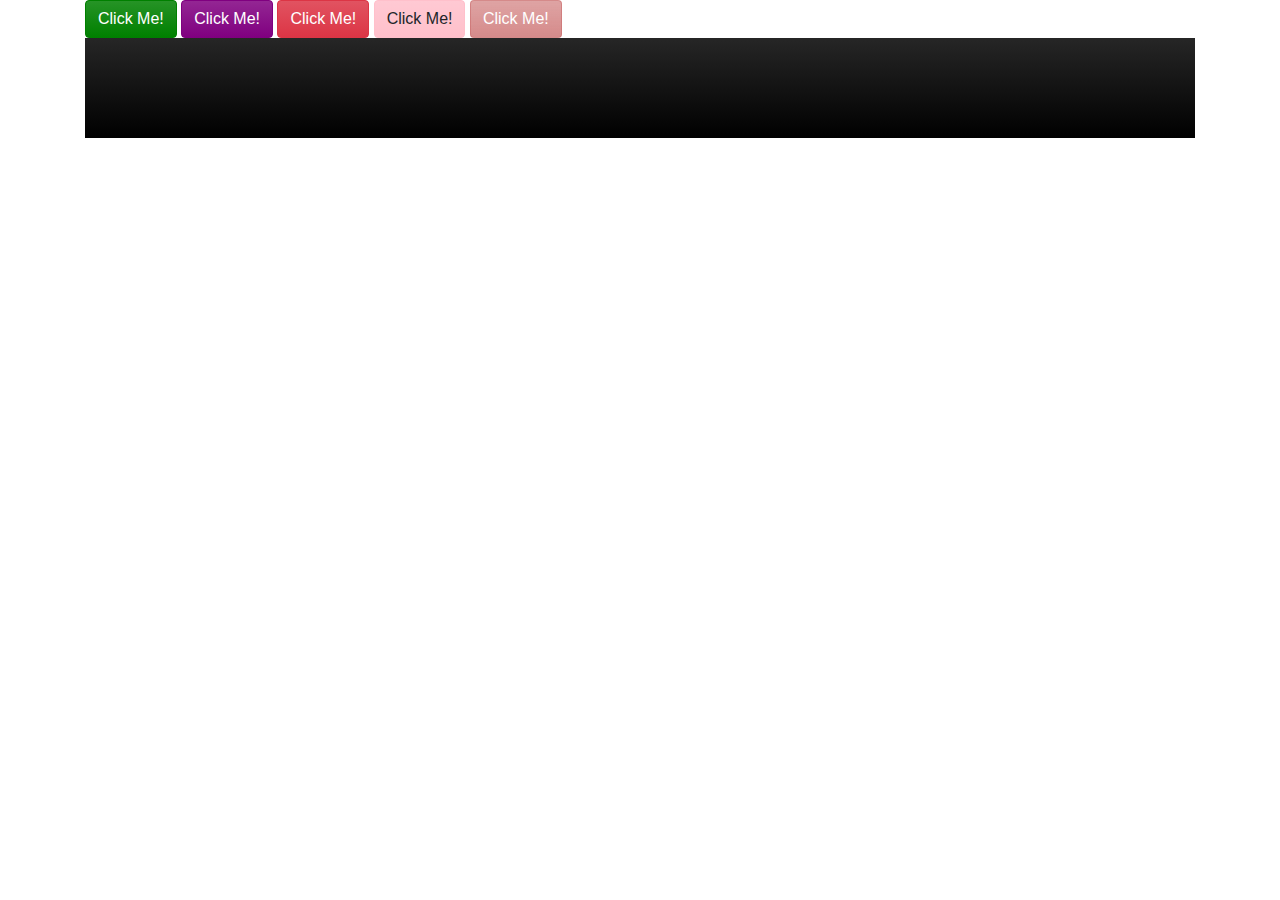
<file: css/bootstrap/index.html>
<!DOCTYPE html>
<html lang="en">
<head>
  <meta charset="UTF-8">
  <meta name="viewport" content="width=device-width, initial-scale=1.0">
  <title>Bootstrap</title>
  <link rel="stylesheet" href="style.css">
</head>
<body>
  <div class="container">
    <div class="row">
      <div class="col-md-12">
        <button class="btn btn-primary">Click Me!</button>
        <button class="btn btn-secondary">Click Me!</button>
        <button class="btn btn-danger">Click Me!</button>
        <button class="btn btn-dan">Click Me!</button>
        <button class="btn btn-1234567">Click Me!</button>
      </div>
    </div>

    <div class="row">
      <div class="col-md-12">
        <div class="bg-gradient-elle" style="height: 100px;"></div>
      </div>
    </div>
  </div>
</body>
</html>
</file>
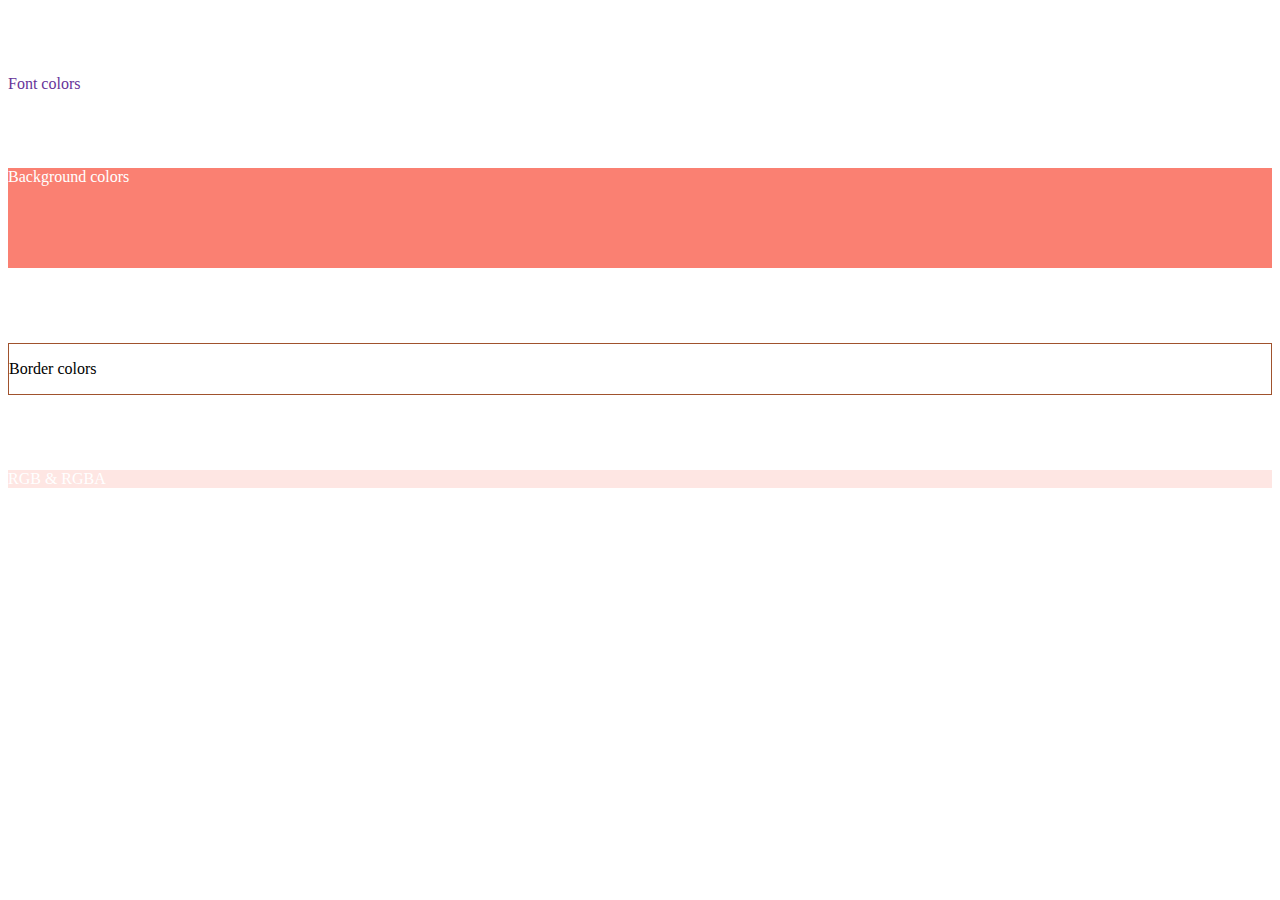
<file: css/colors/index.html>
<!DOCTYPE html>
<html lang="en">
<head>
  <meta charset="UTF-8">
  <meta name="viewport" content="width=device-width, initial-scale=1.0">
  <title>Colors</title>
  <link rel="stylesheet" href="style.css">
</head>
<body>
  <!-- Font colors -->
  <div id="font">
    <p>Font colors</p>
  </div>

  <!-- Background colors -->
  <div id="background">
    <p>Background colors</p>
  </div>

  <!-- Border colors -->
  <div id="border">
    <p>Border colors</p>
  </div>

  <!-- RGB & RGBA -->
  <div id="rgb">
    <p>RGB & RGBA</p>
  </div>
</body>
</html>
</file>
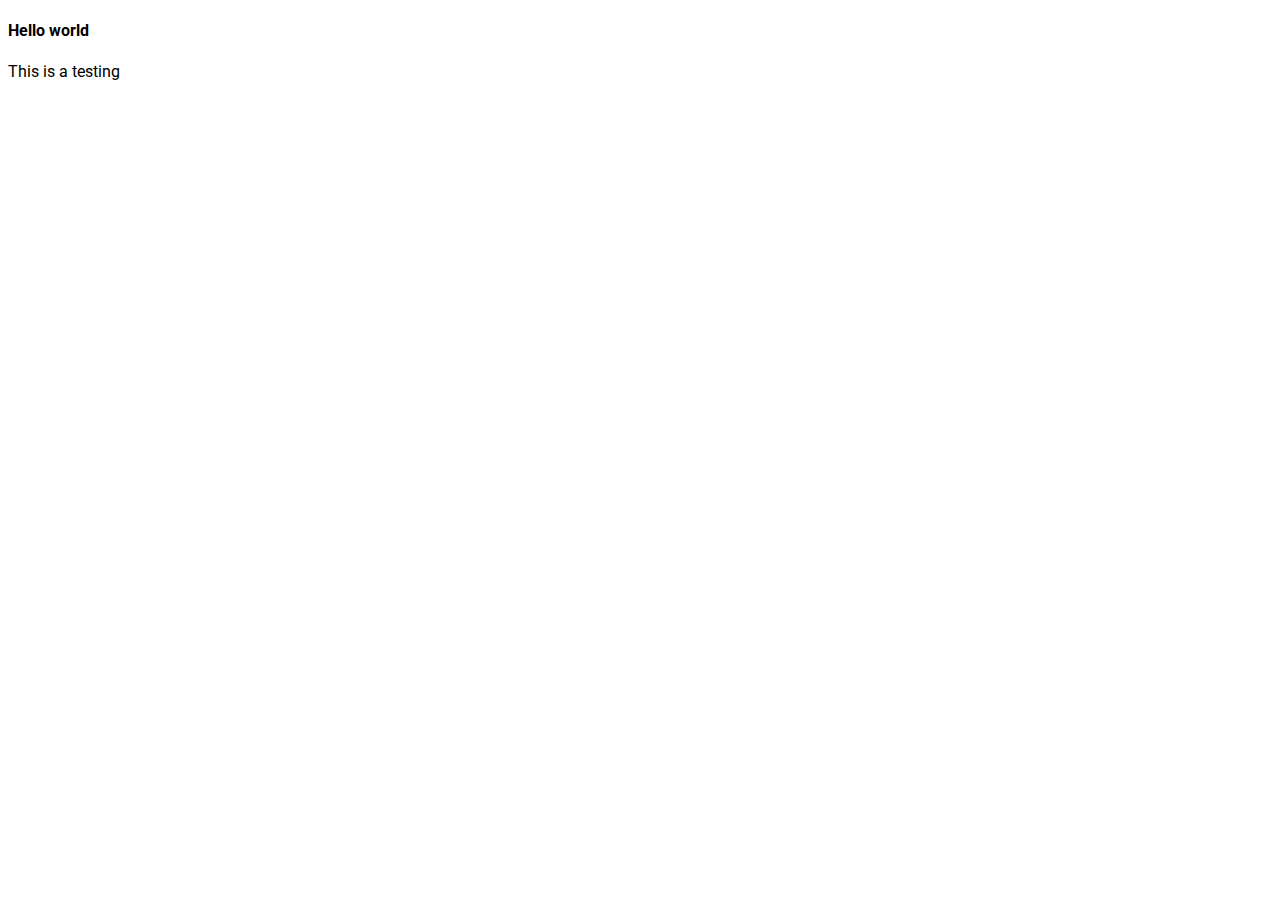
<file: css/fonts/index.html>
<!DOCTYPE html>
<html lang="en">
<head>
  <meta charset="UTF-8">
  <meta name="viewport" content="width=device-width, initial-scale=1.0">
  <title>Fonts</title>
  <link rel="preconnect" href="https://fonts.gstatic.com">
  <link href="https://fonts.googleapis.com/css2?family=Roboto&display=swap" rel="stylesheet">
  <link rel="preconnect" href="https://fonts.gstatic.com">
  <link href="https://fonts.googleapis.com/css2?family=JetBrains+Mono:ital,wght@1,100&family=Roboto&display=swap" rel="stylesheet">
  <link rel="preconnect" href="https://fonts.gstatic.com">
<link href="https://fonts.googleapis.com/css2?family=Roboto&display=swap" rel="stylesheet">
  <link rel="stylesheet" href="style.css">
</head>
<body>
  <!-- Fonts -->
  <div id="fonts">
    <div class="first-font">
      <h4>Hello world</h4>
    </div>
    <div class="second-font">
      <span>This is a testing</span>
    </div>
  </div>
</body>
</html>
</file>
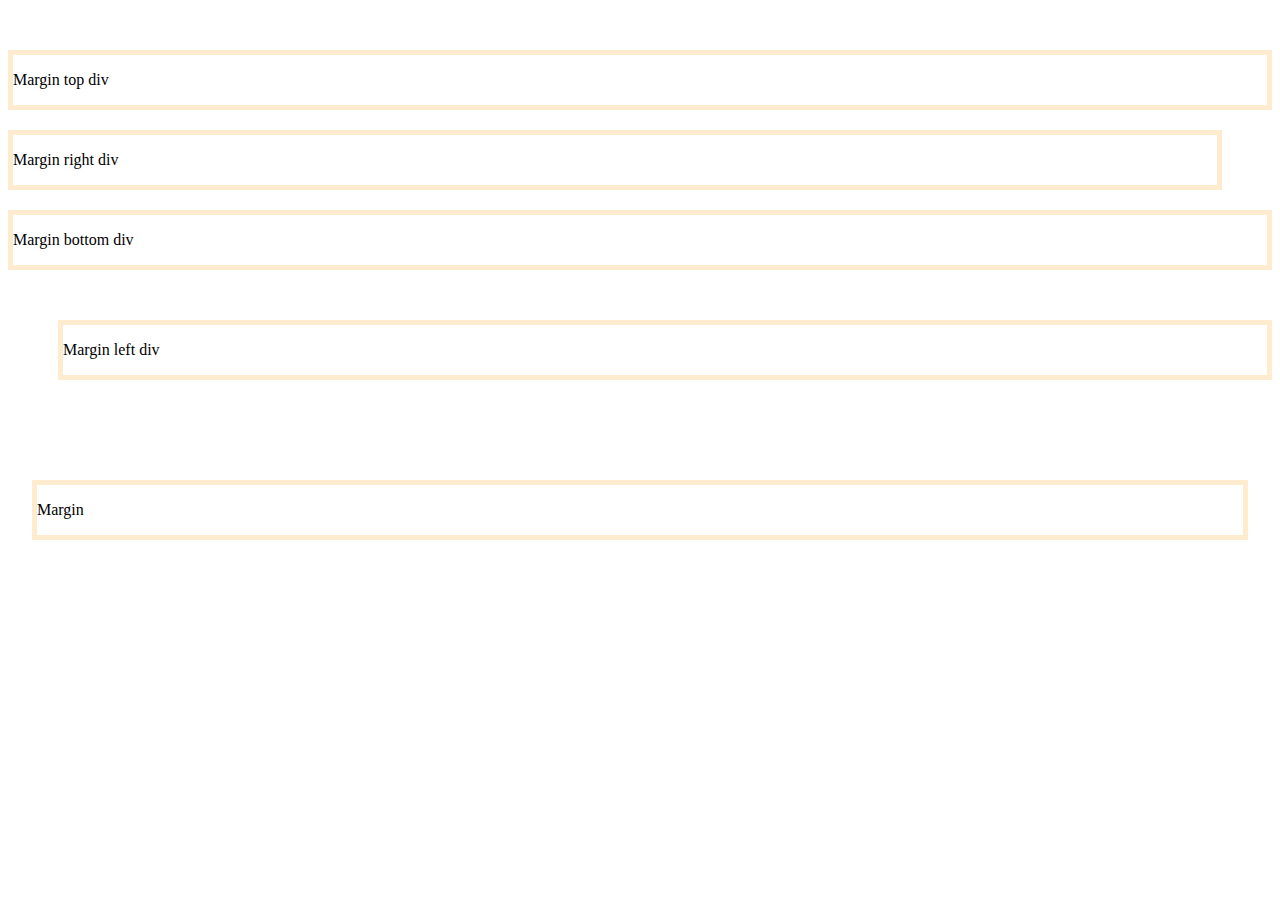
<file: css/margin/index.html>
<!DOCTYPE html>
<html lang="en">
<head>
  <meta charset="UTF-8">
  <meta name="viewport" content="width=device-width, initial-scale=1.0">
  <title>Margin</title>
  <link rel="stylesheet" href="style.css">
</head>
<body>
  <!-- margin-top -->
  <div id="margin-top">
    <p>Margin top div</p>
  </div>

  <!-- margin-right -->
  <div id="margin-right">
    <p>Margin right div</p>
  </div>

  <!-- margin-bottom -->
  <div id="margin-bottom">
    <p>Margin bottom div</p>
  </div>

  <!-- margin-left -->
  <div id="margin-left">
    <p>Margin left div</p>
  </div>

  <!-- margin -->
  <div id="margin">
    <p>Margin</p>
  </div>
</body>
</html>
</file>
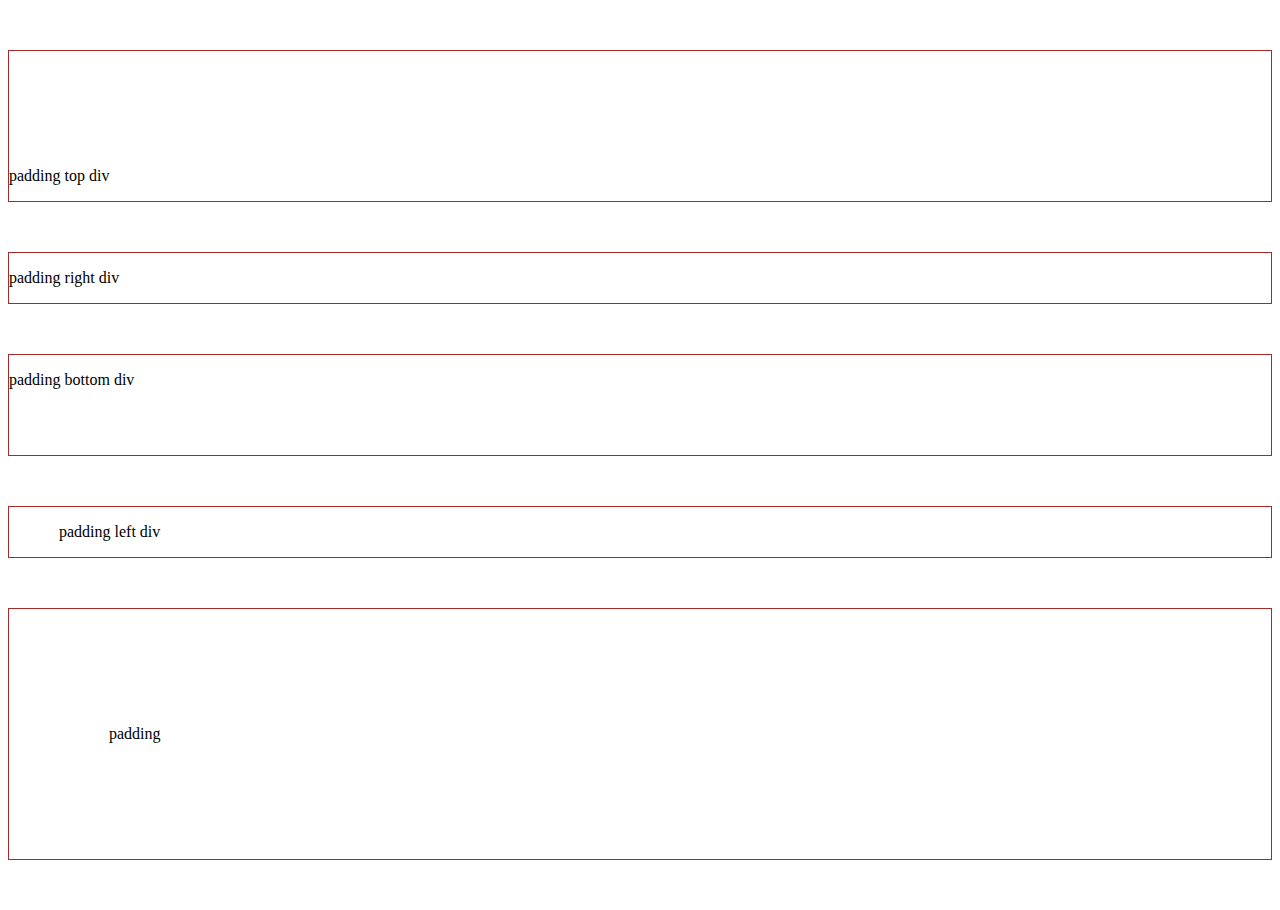
<file: css/padding/index.html>
<!DOCTYPE html>
<html lang="en">
<head>
  <meta charset="UTF-8">
  <meta name="viewport" content="width=device-width, initial-scale=1.0">
  <title>Padding</title>
  <link rel="stylesheet" href="style.css">
</head>
<body>
  <!-- padding-top -->
  <div id="padding-top">
    <p>padding top div</p>
  </div>

  <!-- padding-right -->
  <div id="padding-right">
    <p>padding right div</p>
  </div>

  <!-- padding-bottom -->
  <div id="padding-bottom">
    <p>padding bottom div</p>
  </div>

  <!-- padding-left -->
  <div id="padding-left">
    <p>padding left div</p>
  </div>

  <!-- padding -->
  <div id="padding">
    <p>padding</p>
  </div>
</body>
</html>
</file>
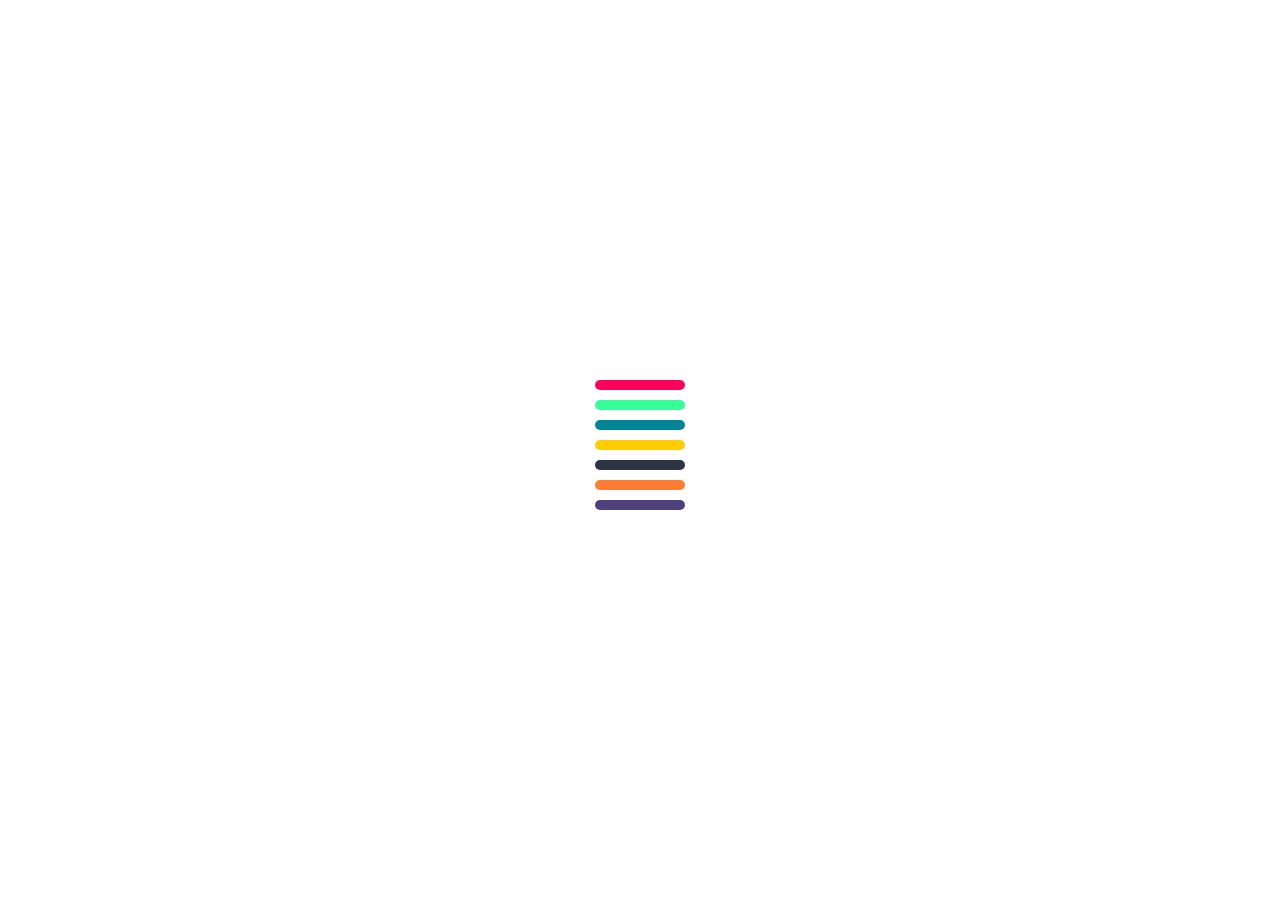
<file: css/spinners-loaders/index.html>
<!DOCTYPE html>
<html lang="en">
<head>
  <meta charset="UTF-8">
  <meta name="viewport" content="width=device-width, initial-scale=1.0">
  <title>Spinners-Loaders</title>
  <link rel="stylesheet" href="style.css">
</head>
<body>
  <div id="content">
    <div class="ball"></div>
    <div class="ball"></div>
    <div class="ball"></div>
    <div class="ball"></div>
    <div class="ball"></div>
    <div class="ball"></div>
    <div class="ball"></div>
  </div>
</body>
</html>
</file>
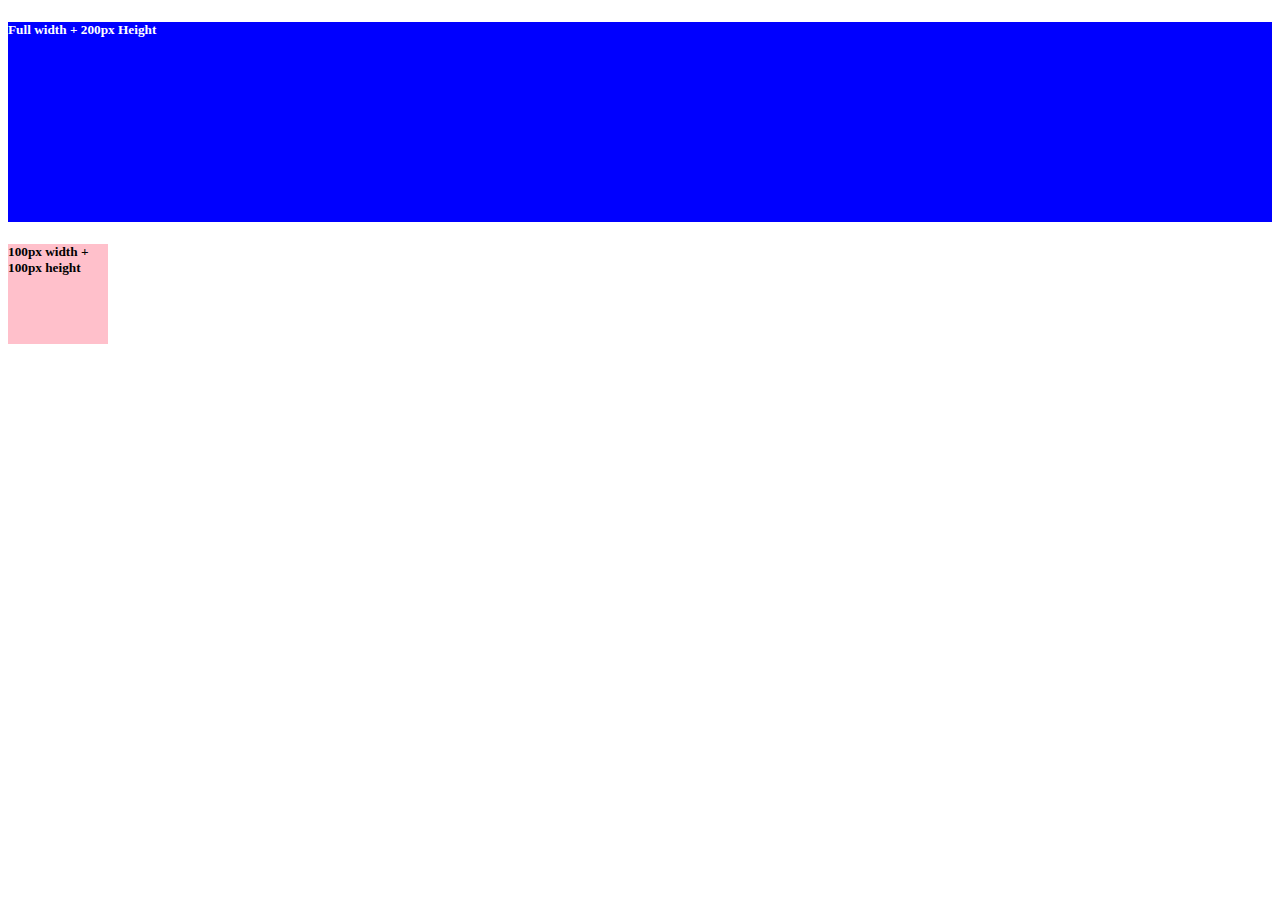
<file: css/width-height/index.html>
<!DOCTYPE html>
<html lang="en">
<head>
  <meta charset="UTF-8">
  <meta name="viewport" content="width=device-width, initial-scale=1.0">
  <title>Width-Height</title>
  <link rel="stylesheet" href="style.css">
</head>
<body>
  <!-- Full width + 200px Height -->
  <div id="first">
    <h5>Full width + 200px Height</h5>
  </div>

  <!-- 100px width + 100px height -->
  <div id="second">
    <h5>100px width + 100px height</h5>
  </div>
</body>
</html>
</file>
<file: css/colors/style.css>
div {
  margin: 75px 0;
}

/* font */
#font p {
  color: rebeccapurple;
}

/* background */
#background {
  background-color: salmon;
  color: white;
  height: 100px;
}

/* border */
#border {
  border: 1px solid sienna;
  /* border-color: sienna;
  border-style: solid; */
}

#rgb {
  background-color: rgba(250, 128, 114, 0.2);
  color: white;
}
</file>
<file: css/fonts/style.css>
#fonts .first-font {
  font-family: 'Roboto', sans-serif;
}

#fonts .second-font {
  font-family: 'Roboto', sans-serif;
}
</file>
<file: css/margin/style.css>
/* general */
div {
  border: 5px solid blanchedalmond;
  margin: 20px 0;
}

/* margin-top */
#margin-top {
  margin-top: 50px;
}

/* margin-right */
#margin-right {
  margin-right: 50px;
}

/* margin-bottom */
#margin-bottom {
  margin-bottom: 50px;
}

/* margin-left */
#margin-left {
  margin-left: 50px;
}

/* margin */
#margin {
  /* margin: 100px; */
  /* margin: 10px 100px 0px 50px; */
  margin: 100px 1.5rem;
}
</file>
<file: css/padding/style.css>
/* general */
div {
  border: 1px solid brown;
  margin: 50px 0;
}

/* padding-top */
#padding-top {
  padding-top: 100px;
}

/* padding-right */
#padding-right {
  padding-right: 50px;
}

/* padding-bottom */
#padding-bottom {
  padding-bottom: 50px;
}

/* padding-left */
#padding-left {
  padding-left: 50px;
}

/* padding */
#padding {
  /* padding: 250px 250px; */
  padding: 100px;
}
</file>
<file: css/spinners-loaders/style.css>
#content {
  position: absolute;
  top: 50%;
  left: 50%;
  transform: translate(-50%, -50%);
}

.ball {
  width: 90px;
  height: 10px;
  margin: auto;
  margin-bottom: 10px;
  border-radius: 50px;
}

.ball:nth-child(1) {
  background: #ff005d;
  -webkit-animation: right 1s infinite ease-in-out;
  -moz-animation: right 1s infinite ease-in-out;
  animation: right 1s infinite ease-in-out;
}

.ball:nth-child(2) {
  background: #35ff99;
  -webkit-animation: left 1.1s infinite ease-in-out;
  -moz-animation: left 1.1s infinite ease-in-out;
  animation: left 1.1s infinite ease-in-out;
}

.ball:nth-child(3) {
  background: #008597;
  -webkit-animation: right 1.05s infinite ease-in-out;
  -moz-animation: right 1.05s infinite ease-in-out;
  animation: right 1.05s infinite ease-in-out;
}

.ball:nth-child(4) {
  background: #ffcc00;
  -webkit-animation: left 1.15s infinite ease-in-out;
  -moz-animation: left 1.15s infinite ease-in-out;
  animation: left 1.15s infinite ease-in-out;
}

.ball:nth-child(5) {
  background: #2d3443;
  -webkit-animation: right 1.1s infinite ease-in-out;
  -moz-animation: right 1.1s infinite ease-in-out;
  animation: right 1.1s infinite ease-in-out;
}

.ball:nth-child(6) {
  background: #ff7c35;
  -webkit-animation: left 1.05s infinite ease-in-out;
  -moz-animation: left 1.05s infinite ease-in-out;
  animation: left 1.05s infinite ease-in-out;
}

.ball:nth-child(7) {
  background: #4d407c;
  -webkit-animation: right 1s infinite ease-in-out;
  -moz-animation: right 1s infinite ease-in-out;
  animation: right 1s infinite ease-in-out;
}

@-webkit-keyframes right {
  0% {
    -webkit-transform: translate(-15px);
  }
  50% {
    -webkit-transform: translate(15px);
  }
  100% {
    -webkit-transform: translate(-15px);
  }
}

@-webkit-keyframes left {
  0% {
    -webkit-transform: translate(15px);
  }
  50% {
    -webkit-transform: translate(-15px);
  }
  100% {
    -webkit-transform: translate(15px);
  }
}

@-moz-keyframes right {
  0% {
    -moz-transform: translate(-15px);
  }
  50% {
    -moz-transform: translate(15px);
  }
  100% {
    -moz-transform: translate(-15px);
  }
}

@-moz-keyframes left {
  0% {
    -moz-transform: translate(15px);
  }
  50% {
    -moz-transform: translate(-15px);
  }
  100% {
    -moz-transform: translate(15px);
  }
}

@keyframes right {
  0% {
    transform: translate(-15px);
  }
  50% {
    transform: translate(15px);
  }
  100% {
    transform: translate(-15px);
  }
}

@keyframes left {
  0% {
    transform: translate(15px);
  }
  50% {
    transform: translate(-15px);
  }
  100% {
    transform: translate(15px);
  }
}
</file>
<file: css/width-height/style.css>
#first {
  width: 100%;
  height: 200px;
  background-color: blue;
  color: white;
}

#second {
  width: 100px;
  height: 100px;
  background-color: pink;
  color: rgb(0, 0, 0);
}
</file>
